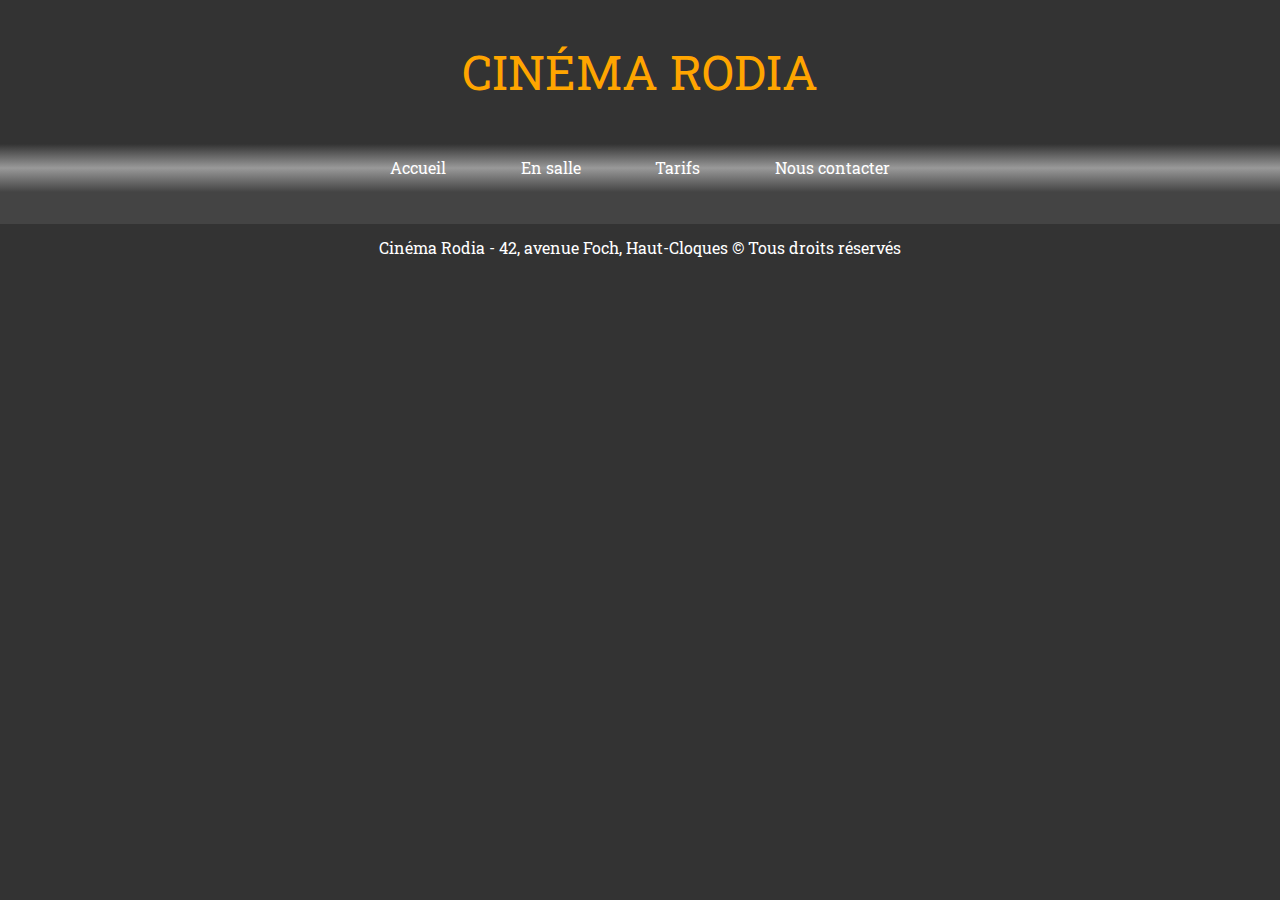
<file: html/index.html>
<!DOCTYPE html>
<html>
<head>
  <meta charset="UTF-8">
  <title>Cinéma Rodia - Haut-Cloques</title>
  <link href="https://fonts.googleapis.com/css?family=Roboto+Slab:400,700" rel="stylesheet">
  <meta name="viewport" content="width=device-width, initial-scale=1.0, user-scalable=no">
  <meta http-equiv="X-UA-Compatible" content="ie=edge,chrome=1">
  <link rel="stylesheet" href="../css/reset.css">
	<link rel="stylesheet" href="../css/style.css">
</head>
<body>
  <header>
    <h1>Cinéma Rodia</h1>
    <nav>
      <ul>
        <li><a href="index.html">Accueil</a></li>
        <li><a href="#">En salle</a></li>
        <li><a href="tarifs.html">Tarifs</a></li>
        <li><a href="#">Nous contacter</a></li>
      </ul>
    </nav>
  </header>
  <main>
    <section>
    </section>
  </main>
  <footer>
    Cinéma Rodia - 42, avenue Foch, Haut-Cloques &copy; Tous droits réservés
  </footer>
</body>
</html>
</file>
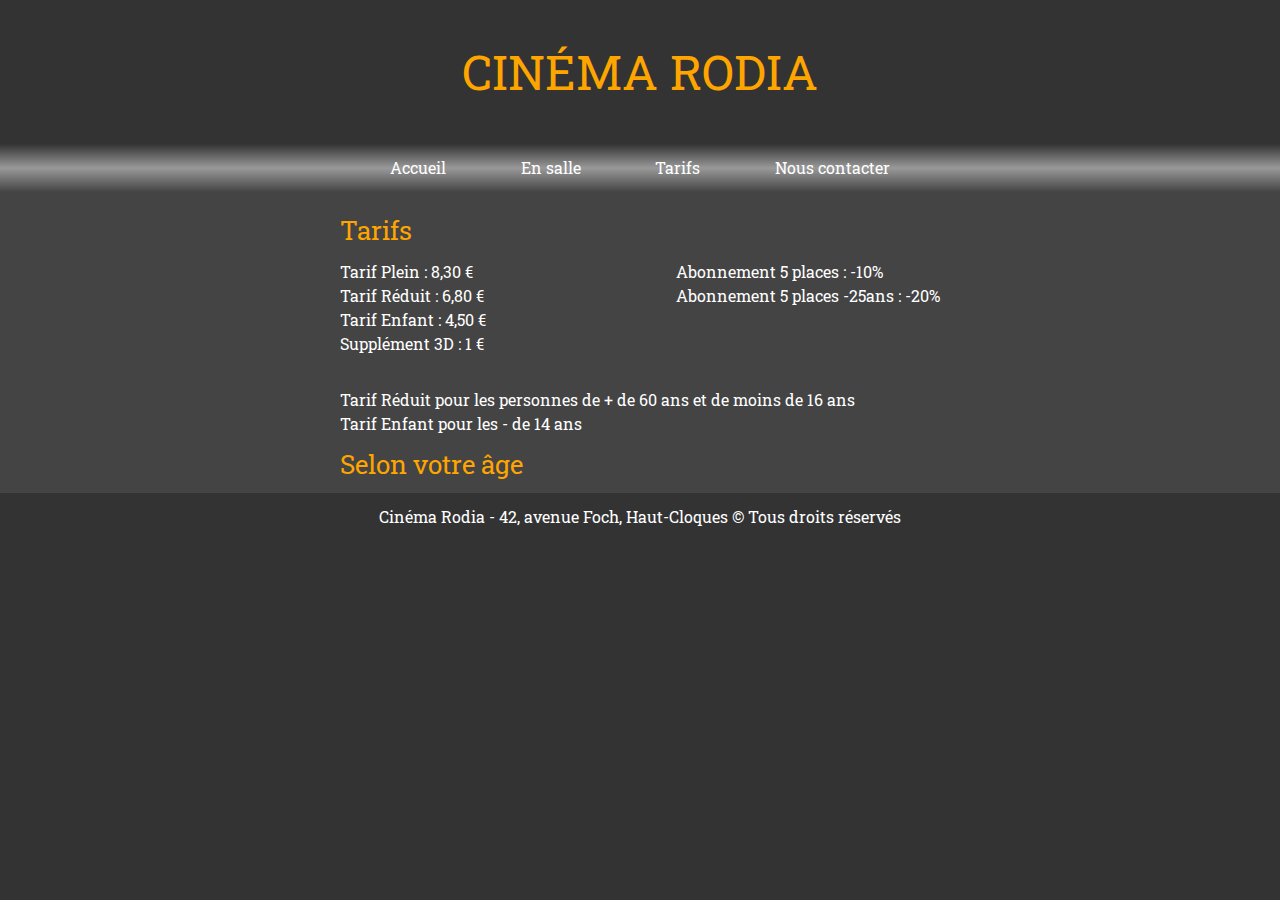
<file: html/prices.html>
<!DOCTYPE html>
<html>
<head>
  <meta charset="UTF-8">
  <title>Cinéma Rodia - Tarifs</title>
  <link href="https://fonts.googleapis.com/css?family=Roboto+Slab:400,700" rel="stylesheet">
  <meta name="viewport" content="width=device-width, initial-scale=1.0, user-scalable=no">
  <meta http-equiv="X-UA-Compatible" content="ie=edge,chrome=1">
  <link rel="stylesheet" href="../css/reset.css">
	<link rel="stylesheet" href="../css/style.css">
</head>
<body>
  <header>
    <h1>Cinéma Rodia</h1>
    <nav>
      <ul>
        <li><a href="index.html">Accueil</a></li>
        <li><a href="#">En salle</a></li>
        <li><a href="tarifs.html">Tarifs</a></li>
        <li><a href="#">Nous contacter</a></li>
      </ul>
    </nav>
  </header>
  <main>
    <section id="tarifs">
      <h2>Tarifs</h2>
      <div class="flex">
        <ul>
          <li>Tarif Plein : 8,30 &euro;</li>
          <li>Tarif Réduit : 6,80 &euro;</li>
          <li>Tarif Enfant : 4,50 &euro;</li>
          <li>Supplément 3D : 1 &euro;</li>
        </ul>
        <ul>
          <li>Abonnement 5 places : -10%</li>
          <li>Abonnement 5 places -25ans : -20%</li>
        </ul>
      </div>
      <p>
        Tarif Réduit pour les personnes de + de 60 ans et de moins de 16 ans<br>
        Tarif Enfant pour les - de 14 ans
      </p>

      <h2>Selon votre âge</h2>
    </section>
  </main>
  <footer>
    Cinéma Rodia - 42, avenue Foch, Haut-Cloques &copy; Tous droits réservés
  </footer>
</body>
</html>
</file>
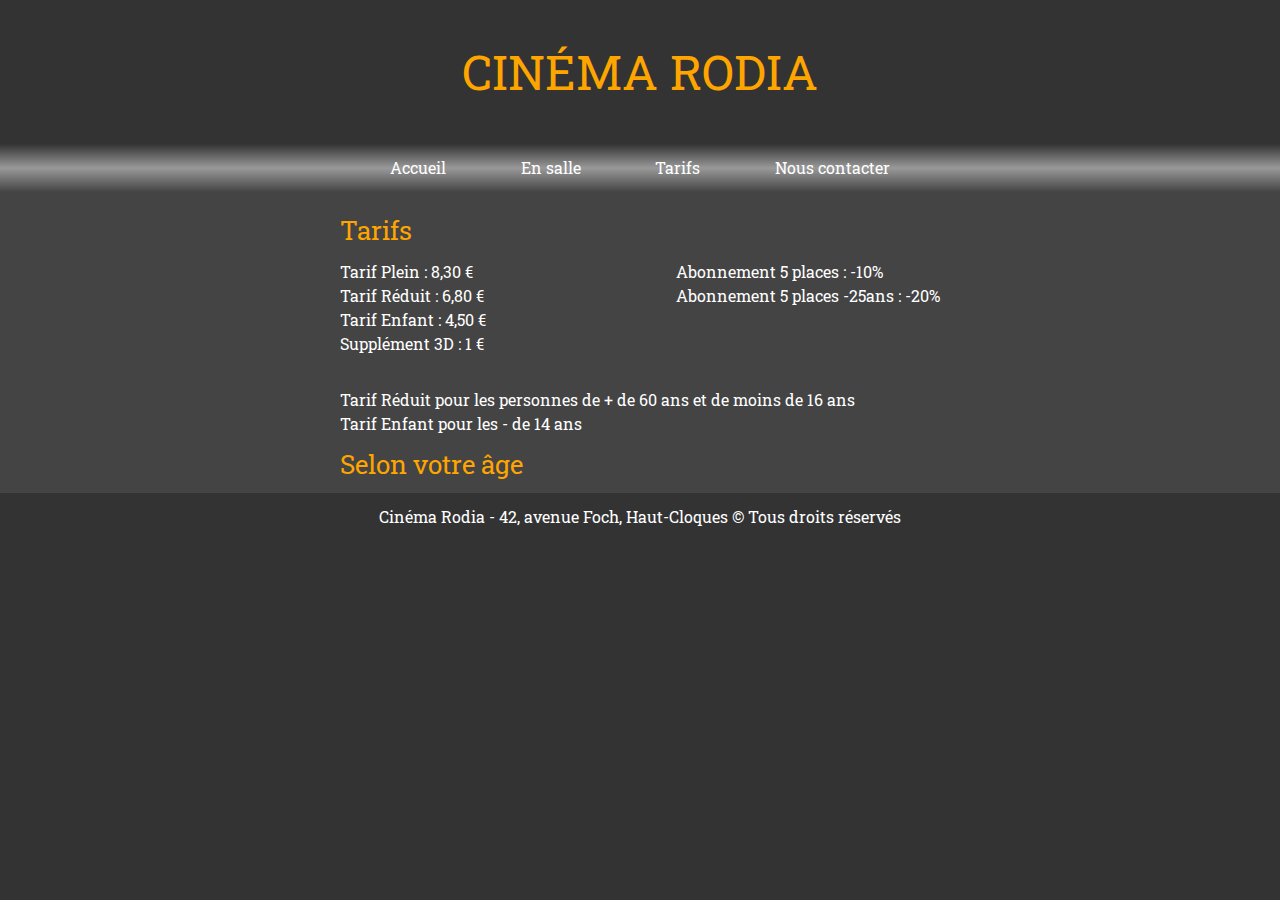
<file: html/tarifs.html>
<!DOCTYPE html>
<html>
<head>
  <meta charset="UTF-8">
  <title>Cinéma Rodia - Tarifs</title>
  <link href="https://fonts.googleapis.com/css?family=Roboto+Slab:400,700" rel="stylesheet">
  <meta name="viewport" content="width=device-width, initial-scale=1.0, user-scalable=no">
  <meta http-equiv="X-UA-Compatible" content="ie=edge,chrome=1">
  <link rel="stylesheet" href="../css/reset.css">
	<link rel="stylesheet" href="../css/style.css">
</head>
<body>
  <header>
    <h1>Cinéma Rodia</h1>
    <nav>
      <ul>
        <li><a href="index.html">Accueil</a></li>
        <li><a href="#">En salle</a></li>
        <li><a href="tarifs.html">Tarifs</a></li>
        <li><a href="#">Nous contacter</a></li>
      </ul>
    </nav>
  </header>
  <main>
    <section id="tarifs">
      <h2>Tarifs</h2>
        <div class="flex">
          <ul>
            <li>Tarif Plein : 8,30 &euro;</li>
            <li>Tarif Réduit : 6,80 &euro;</li>
            <li>Tarif Enfant : 4,50 &euro;</li>
            <li>Supplément 3D : 1 &euro;</li>
          </ul>
          <ul>
            <li>Abonnement 5 places : -10%</li>
            <li>Abonnement 5 places -25ans : -20%</li>
          </ul>
        </div>
        <p>
          Tarif Réduit pour les personnes de + de 60 ans et de moins de 16 ans<br>
          Tarif Enfant pour les - de 14 ans
        </p>

      <h2>Selon votre âge</h2>
    </section>
  </main>
  <footer>
    Cinéma Rodia - 42, avenue Foch, Haut-Cloques &copy; Tous droits réservés
  </footer>
</body>
</html>
</file>
<file: css/style.css>
body {
    font-family: 'Roboto Slab', sans-serif;
    background-color: #333;
    color: white;
}

h1, h2, h3 {
    color: orange;
}

h1 {
    margin: 1em 0;
    font-size: 3em;
    text-transform: uppercase;
    text-align: center;
    transition: 1s;
}

h2 {
    font-size: 1.6em;
    margin-top: 0.625rem;
}

h1:hover {
    transform: scale(1.5);
}

nav {
    background: linear-gradient(#333, #999, #444);
    text-align: center;
}

nav ul li {
    display: inline-block;
    margin: 0 0.2em;
}

nav ul li a {
    display: block;
    padding: 1em 2em;
}

nav ul li a:hover {
    color: black;
    background: linear-gradient(#333, orange, #444);
}

main {
    background-color: #444;
    padding: 1em;
}

main > section {
    max-width: 600px;
    margin: auto;
}

main p, main ul {
    margin: 1em 0;
    line-height: 1.5;
}

footer {
    margin: 1em 0;
    text-align: center;
}

.flex {
    display: flex;
    justify-content: space-between;
}

/* for ads */
#bandeau {
    text-align: center;
    background-color: black;
    padding: 1em;
    font-weight: bold;
  }

/* for table */
table {
    border: 1px solid white;
    border-collapse: collapse;
}

td, th {
    border: 1px solid white;
    padding: 3px;
    text-align: center;
}

/* for broadcasting */
.broadcast,
.nobroadcast {
    width: 2em;
}

.broadcast {
  background-color: green;
}

.nobroadcast {
  background-color: red;
}
</file>
